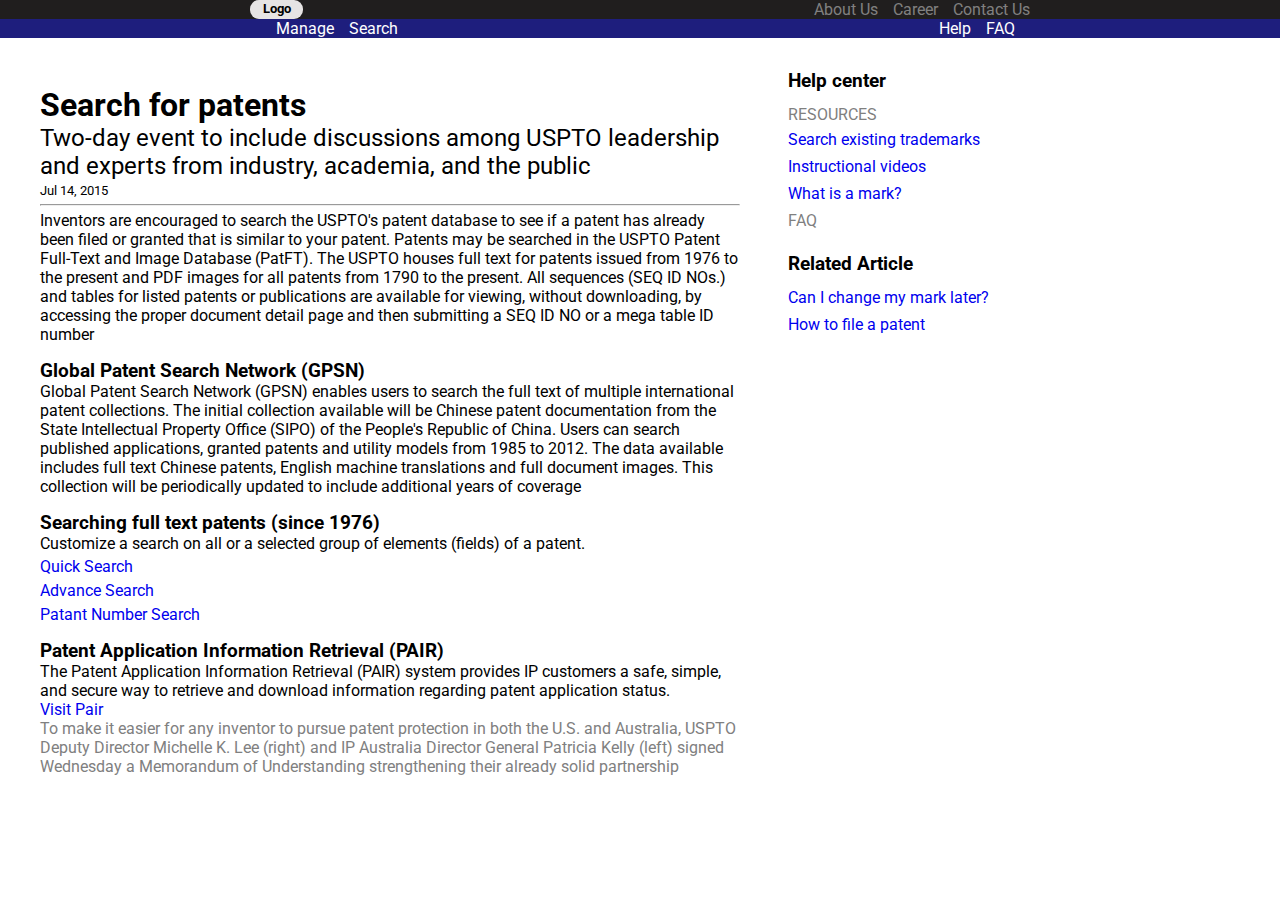
<file: Assignment1/index.html>
<!DOCTYPE html>
<html lang="en">

<head>
    <meta charset="UTF-8">
    <meta name="viewport" content="width=device-width, initial-scale=1.0">
    <title>Patant</title>
    <link rel="stylesheet" type="text/css" href="style.css">
    <link rel="preconnect" href="https://fonts.googleapis.com">
<link rel="preconnect" href="https://fonts.gstatic.com" crossorigin>
<link href="https://fonts.googleapis.com/css2?family=Roboto:wght@300&display=swap" rel="stylesheet">
</head>

<body>
    <header>
        <div>
            <h1>Logo</h1>
            <nav>
                <a href="#">About Us</a>
                <a href="#">Career</a>
                <a href="#">Contact Us</a>
            </nav>
        </div>
        <div class="secondryNav">
            <nav>
                <a href="#">Manage</a>
                <a href="#">Search</a>
            </nav>
            <nav>
                <a href="#">Help</a>
                <a href="#">FAQ</a>
            </nav>
        </div>
    </header>
    <main>
        <article>
            <div>
                <h2>Search for patents</h2>
                <p>Two-day event to include discussions among USPTO leadership and experts from industry, academia, and
                    the public</p>
                <small>Jul 14, 2015</small>
                <hr>
                <p>Inventors are encouraged to search the USPTO's patent database to see if a patent has already been
                    filed or granted that is similar to your patent. Patents may be searched in the USPTO Patent
                    Full-Text and Image Database (PatFT). The USPTO houses full text for patents issued from 1976 to the
                    present and PDF images for all patents from 1790 to the present.
                    All sequences (SEQ ID NOs.) and tables for listed patents or publications are available for viewing,
                    without downloading, by accessing the proper document detail page and then submitting a SEQ ID NO or
                    a mega table ID number</p>
            </div>
            <div>
                <h3>Global Patent Search Network (GPSN)</h3>
                <p>Global Patent Search Network (GPSN) enables users to search the full text of multiple international
                    patent collections. The initial collection available will be Chinese patent documentation from the
                    State Intellectual Property Office (SIPO) of the People's Republic of China. Users can search
                    published applications, granted patents and utility models from 1985 to 2012. The data available
                    includes full text Chinese patents, English machine translations and full document images. This
                    collection will be periodically updated to include additional years of coverage</p>
            </div>
            <div class="patentHistory">
                <h3>Searching full text patents (since 1976)</h3>
                <p>Customize a search on all or a selected group of elements (fields) of a patent.</p>
                <a href="#">Quick Search</a>
                <a href="#">Advance Search</a>
                <a href="#">Patant Number Search</a>
            </div>
            <div>
                <h3>Patent Application Information Retrieval (PAIR)</h3>
                <p>The Patent Application Information Retrieval (PAIR) system provides IP customers a safe, simple, and
                    secure way to retrieve and download information regarding patent application status.</p>
                <a href="#" id="visit">Visit Pair</a>
                <p>To make it easier for any inventor to pursue patent protection in both the U.S. and Australia, USPTO
                    Deputy Director Michelle K. Lee (right) and IP Australia Director General Patricia Kelly (left)
                    signed Wednesday a Memorandum of Understanding strengthening their already solid partnership</p>
            </div>
        </article>
        <aside>
            <h3>Help center</h3>
            <p>RESOURCES</p>
            <a href="#">Search existing trademarks</a>
            <a href="#">Instructional videos</a>
            <a href="#">What is a mark?</a>
            <p>FAQ</p>
            <a href="#"></a>
            <a href="#"></a>
            <h3>Related Article</h3>
            <a href="#">Can I change my mark later?</a>
            <a href="#">How to file a patent</a>
        </aside>
    </main>
  
</body>

</html>
</file>
<file: Assignment1/style.css>
*{
    margin: 0;
    padding: 0;
}
:root{
    --primaryColor: rgb(255, 255, 255);
    --navColor:#201e1e;
    --secondryNavColor:#1e1e7d;
    font-size: 16px;
}
body{
    font-family: 'Roboto', sans-serif;
}
header > div{
    display: flex;
    justify-content: space-around;
}
h1{
    background-color: #e6e4e4;
    padding: 0.1em 1em;
    font-size: .8rem;
    border-radius: 9px;
}
nav > a {
    color: grey;
    margin-left: 0.7em;
}
a{
    text-decoration: none;
}
.secondryNav nav a {
    color: white;
}
header > :first-child{
    background-color: var(--navColor);
}
.secondryNav{
    background-color: var(--secondryNavColor);
}
main{
    display: grid;
    grid-template-columns: auto 500px;
    width: 1200px;
    margin: auto;
    margin-top: 2em;
}
h2{
    font-size: 2rem;
}
h2 + p {
    font-size: 1.5rem;
}

hr{
    margin: .3em 0;
}
p{
    font-size: 1rem;
}
article>div{
    margin-top: 1em;
}
.patentHistory {
    display: flex;
    flex-direction: column;
}
.patentHistory a{
    margin-top: 0.3em;
}
 aside{
    display: flex;
    flex-direction: column;
    margin-left: 3em;
 }
 aside>h3{
    margin-bottom: 0.7em;
 }
 aside h3+p, a+p{
    color: grey;
    margin-bottom: 0.4em;
 }
 aside > a {
    margin-bottom: 0.5em;
 }
</file>
